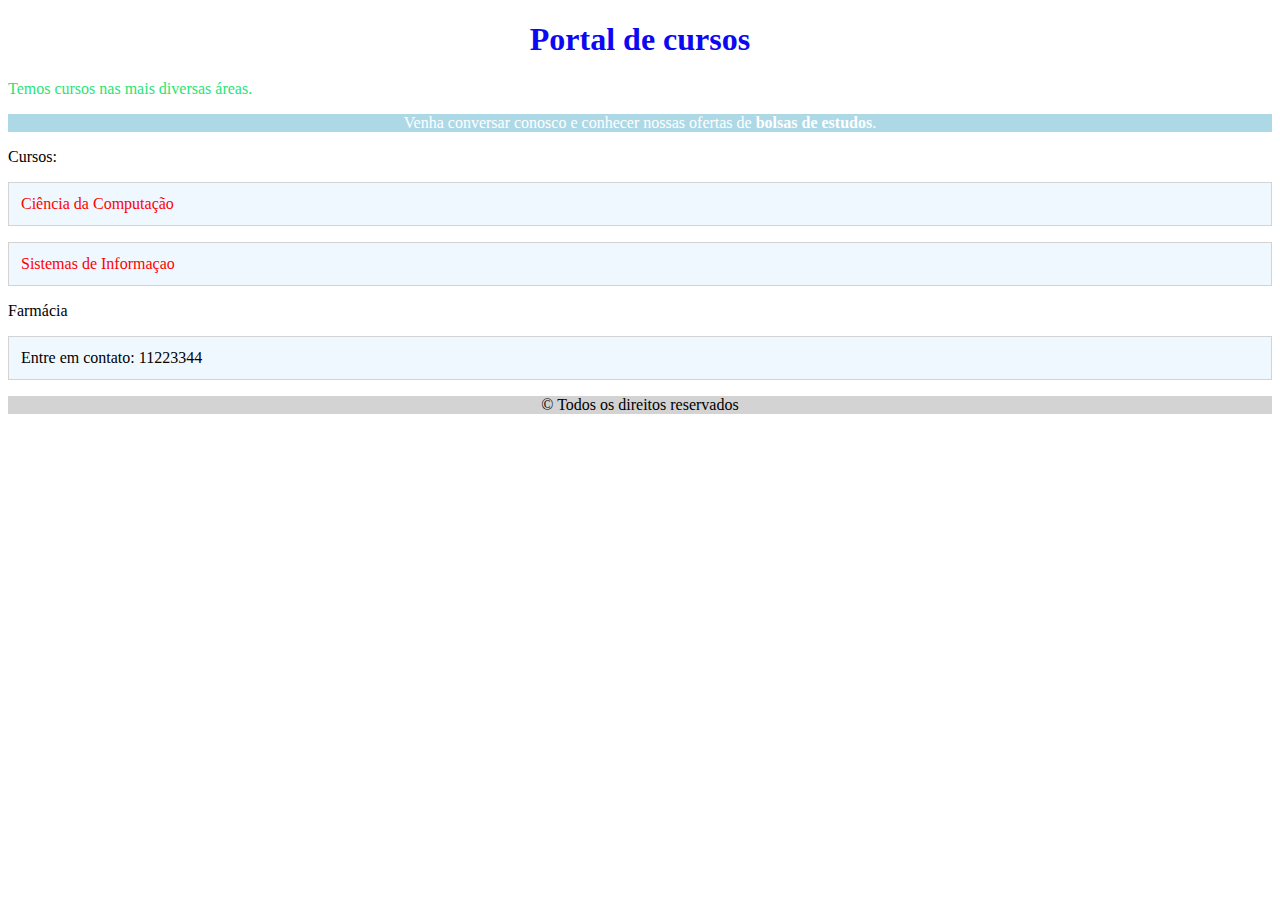
<file: index.html>
<!DOCTYPE html>
<html lang="pt-BR">

<head>
    <meta charset="utf-8">
    <link rel="stylesheet" href="css/styles.css">
    <title>Cursos</title>
</head>

<body>
    <h1 id="titulo">Portal de cursos</h1>
    <!-- css inline =  style="color:cornflowerblue"-->
    <p id="descricao">Temos cursos nas mais diversas áreas.</p>
    <p class="promocao nova">
        Venha conversar conosco e conhecer nossas ofertas
        de <strong>bolsas de estudos</strong>.
        <p>Cursos:</p>
        <p class="novo-curso">Ciência da Computação</p>
        <p class="novo-curso">Sistemas de Informaçao</p>
        <p>Farmácia</p>

        <!-- esse p tem somente classe -->
        <p id="contato" class="final-pagina">Entre em contato: 11223344</p>

        <!-- esse p tem id e classe. a ordem não importa -->
        <p id="rodape" class="final-pagina">&copy; Todos os direitos reservados</p>
    </p>
</body>

</html>
</file>
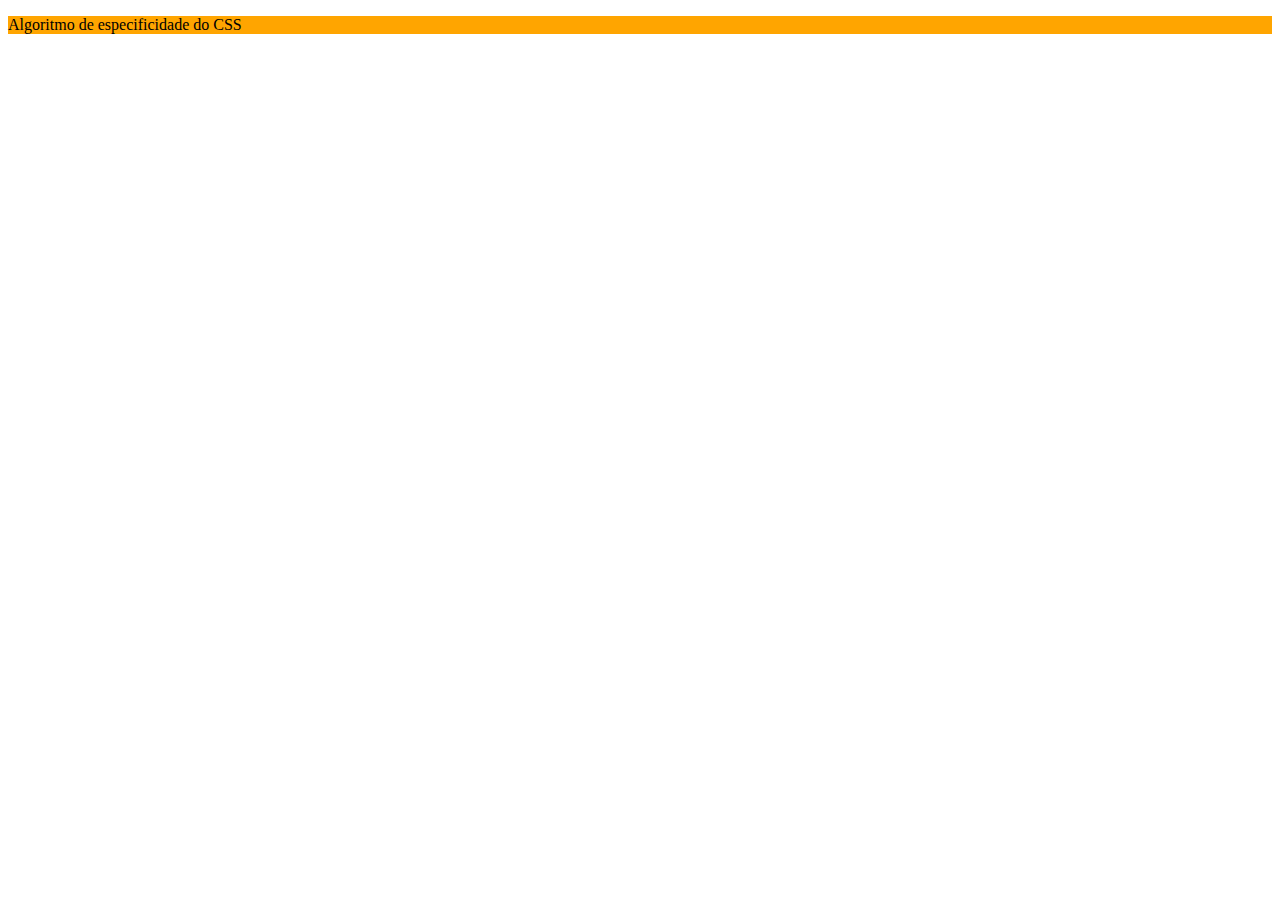
<file: cascata_especificidade.html>
<!DOCTYPE html>
<html lang="pt-BR">
    <head>
        <meta charset="utf-8">
        <link rel="stylesheet" href="css/cascata_especificidade.css">
        <title>Cascata e especificidade</title>
        <!-- o que prevalece é oq fica em ultimo (processamento de cima pra baixo) -->
    <style>
        /* o peso desse seletor é 100
        #titulo {
            color:blue;
        }
        o peso desse seletor é 10 
        .descricao {
            color:green;
        }
        o peso desse seletor é 1 
        p {
            color:red;
        } */

        main article {
            background-color: beige;
        }
        main > article {
            background-color: orange;
        }
    </style>
    </head>
    <body>
        <!-- main>article>p#titulo.descricao -->
        <main>
            <article>
                <p id="titulo" class="descricao">
                    Algoritmo de especificidade do CSS
                </p>
            </article>
        </main>
    </body>
</html>
</file>
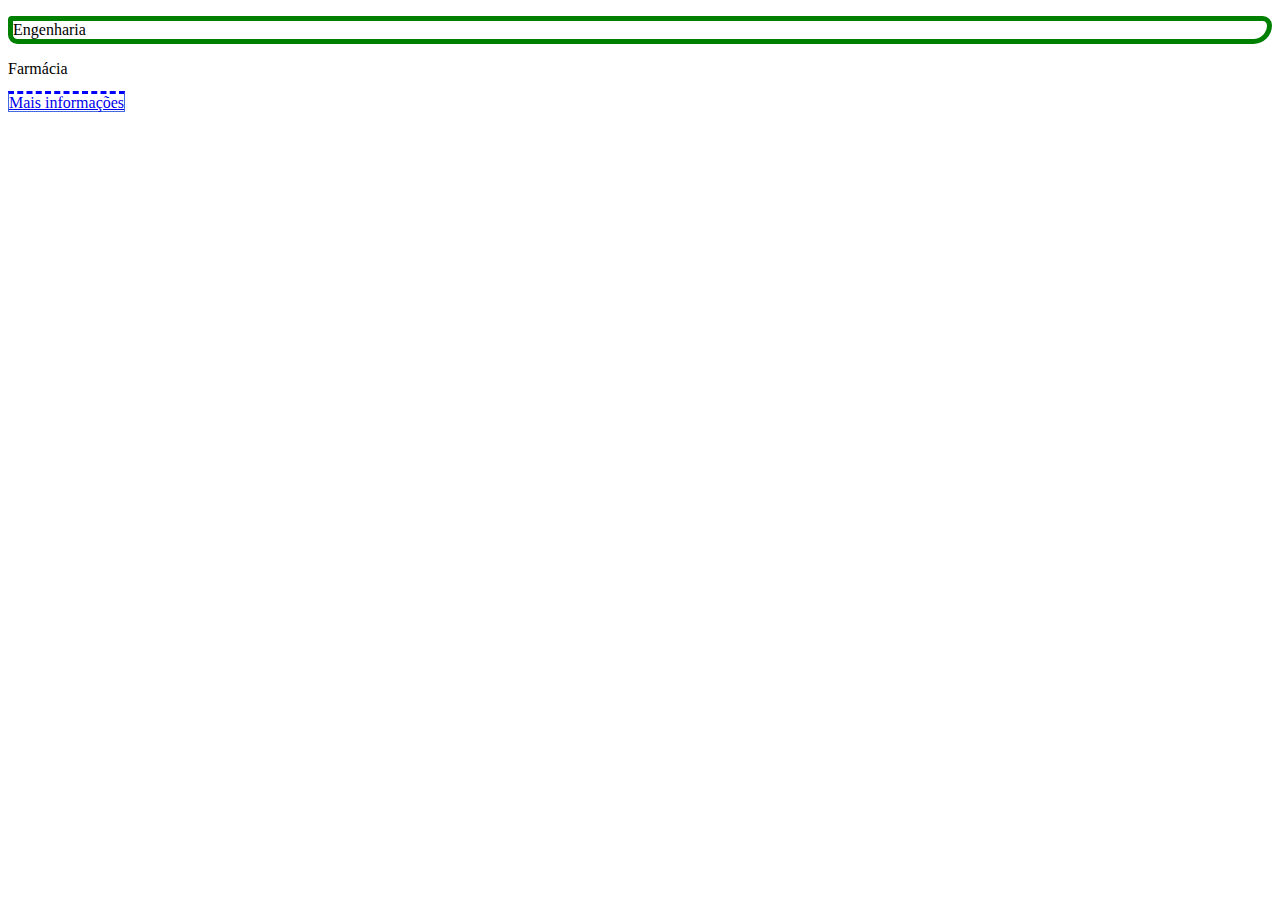
<file: exemplo_bordas.html>
<!DOCTYPE html>
<html lang="pt-BR">
<head>
    <meta charset="UTF-8">
    <title>Bordas</title>
    <style>
        a {
            border-width: thin;
            border-color: royalblue;
            border-style: solid;
             /* isso tudo de cima = a isso tudo de baixo */
            border:thin royalblue solid;

            border-top: 3px dashed blue;
            
        }
        .engenharia {
            border: 5px solid green;
            /* border-top-left-radius: 10px; */
            /* a partir do topo esquerdo sentido horário */
            border-radius: 20px 50px 100px;
        }
    </style>
</head>
<body>
    <!-- main>div#cursos>p.*2+a{Mais informações} -->
    <main>
        <div id="cursos">
            <p class="engenharia">Engenharia</p>
            <p class="farmacia">Farmácia</p>
            <a href="#">Mais informações</a>
        </div>
    </main>
</body>
</html>
</file>
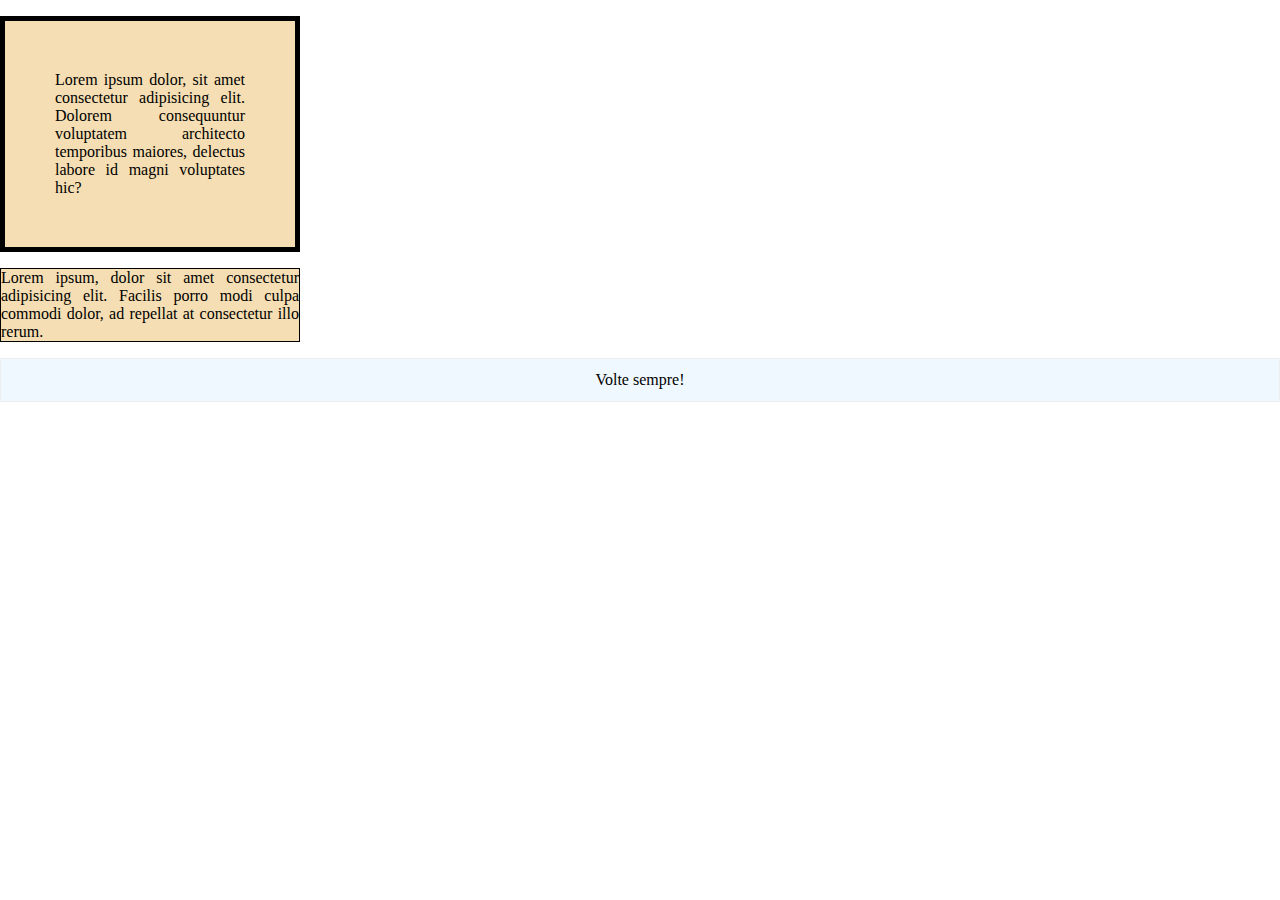
<file: exemplo_boxsizing.html>
<!DOCTYPE html>
<html lang="pt-BR">
<head>
    <meta charset="UTF-8">
    <title>Box Sizing</title>
    <style>
        body {
            margin: 0px;
        }
        .caixa1, .caixa2 {
            width: 300px;
            text-align: justify;
            background-color:wheat;
            border: 1px solid black;
        }
        .caixa1 {
            border:5px solid black;
            padding: 50px;
            box-sizing: border-box;
        }
        .caixa2 {
            box-sizing: border-box;
        }
        .rodape {
            background-color: aliceblue;
            padding: 12px;
            border: 1px solid #EEE;
            text-align: center;
        }
    </style>
</head>
<body>
    <!-- article>p.*2+footer.rodape -->
    <article>
        <p class="caixa1">
            Lorem ipsum dolor, sit amet consectetur adipisicing elit.
            Dolorem consequuntur voluptatem architecto temporibus maiores, delectus labore id magni voluptates hic?
        </p>
        <p class="caixa2">
            Lorem ipsum, dolor sit amet consectetur adipisicing elit.
            Facilis porro modi culpa commodi dolor, ad repellat at consectetur illo rerum.
        </p>
        <footer class="rodape">Volte sempre!</footer>
    </article>
</body>
</html>
</file>
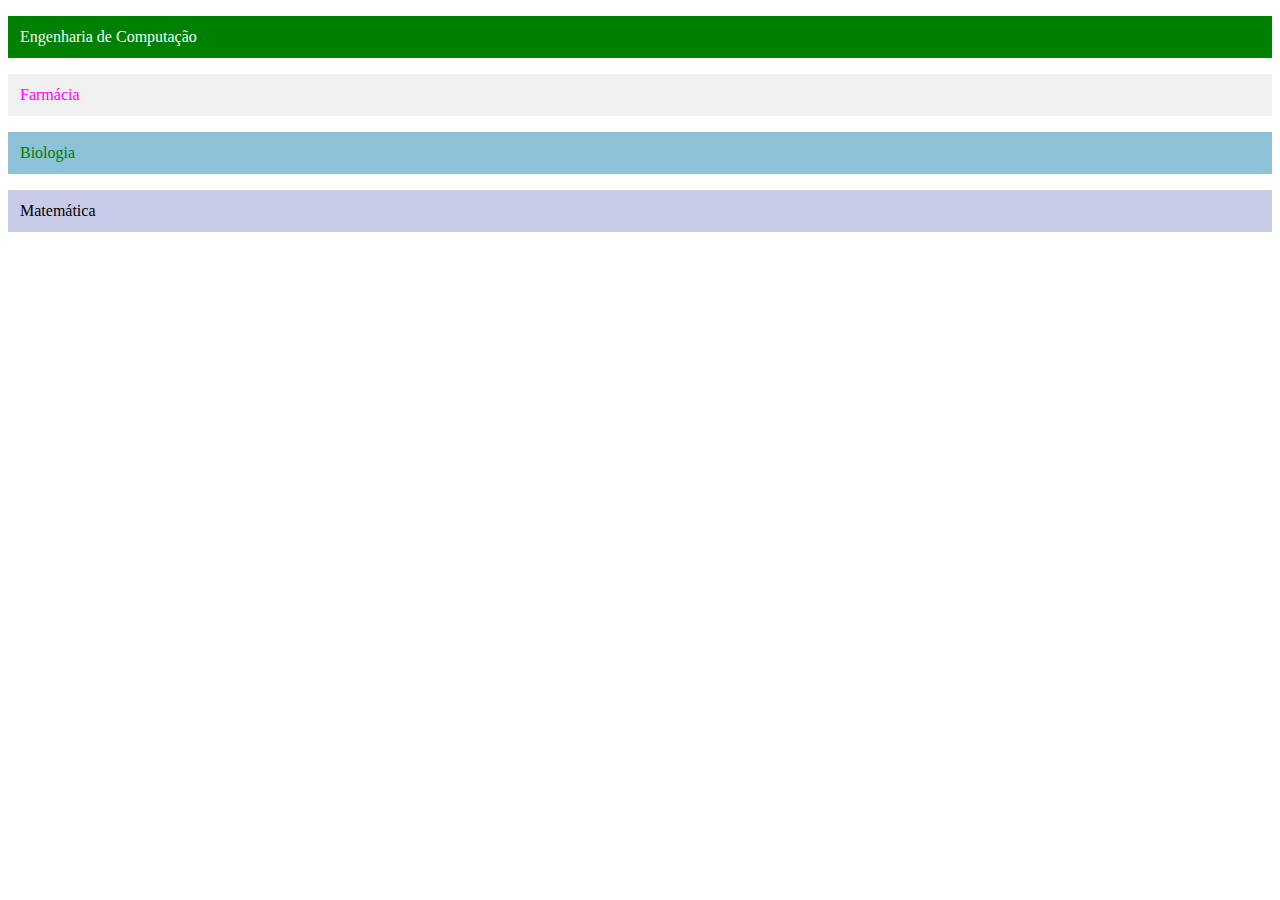
<file: exemplo_cores.html>
<!DOCTYPE html>
<html lang="pt-BR">
    <head>
        <meta charset="utf-8">
        <title>Cores</title>
        <style>
            p {
                padding: 12px;
            }

            .engenharia {
                background-color: green;
                color: azure;
            }

            .farmacia {
                color: rgb(255, 0, 255);
                background-color: rgb(240, 240, 240);
            }

            .biologia {
                color:#057805;
                background-color: #8DC2D9;
            }

            .matematica {
                color:#000;
                background-color: #c7cbe8;
            }
        </style>
    </head>
    <body>
        <!-- article#cursos>p.*4 -->
        <article id="cursos">
            <p class="engenharia">Engenharia de Computação</p>
            <p class="farmacia">Farmácia</p>
            <p class="biologia">Biologia</p>
            <p class="matematica">Matemática</p>
        </article>
    </body>
</html>
</file>
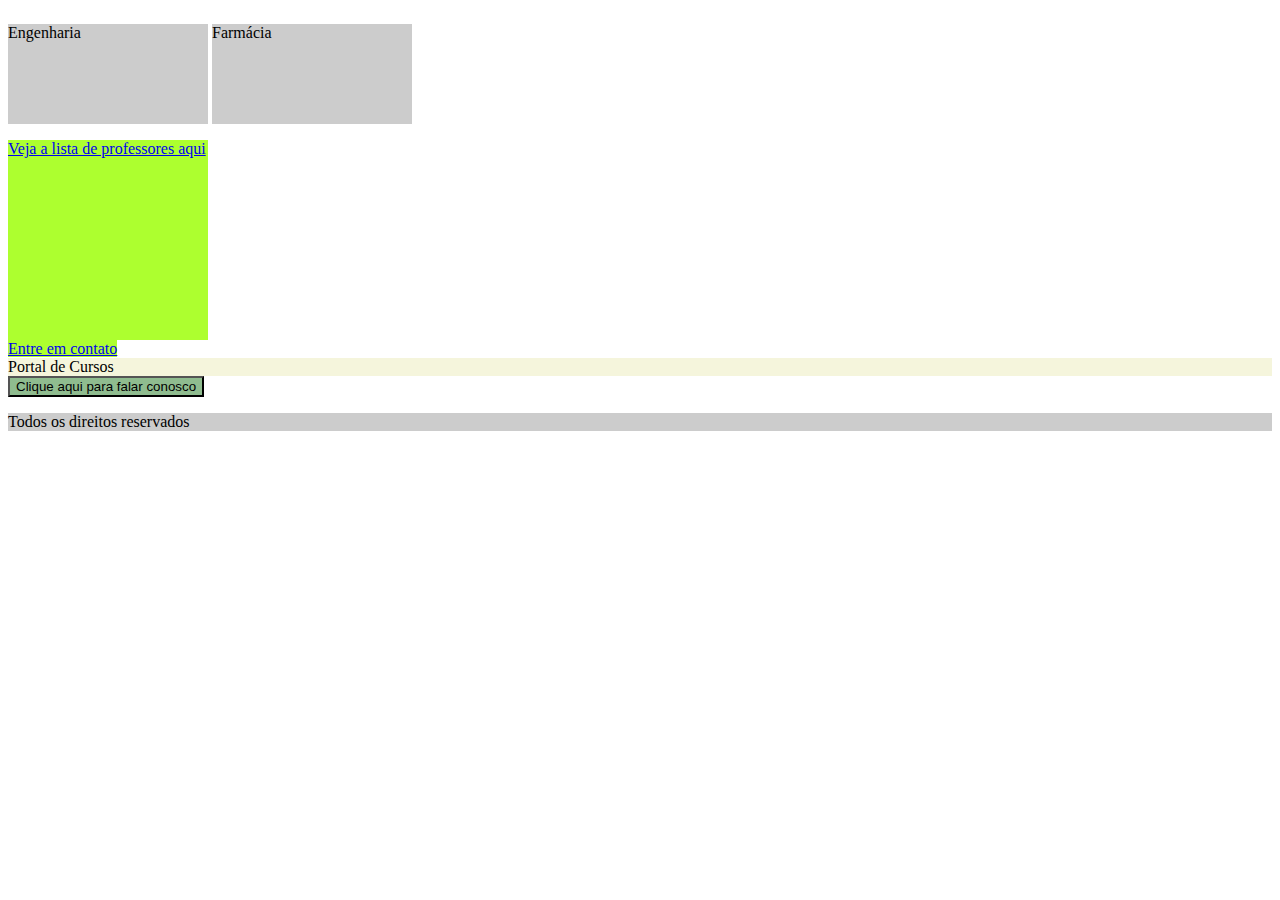
<file: exemplo_display.html>
<!DOCTYPE html>
<html lang="pt-BR">
<head>
    <meta charset="UTF-8">
    <title>Display</title>
    <style>
        p {
            background-color: #CCC;
        }
        a {
            background-color: greenyellow;
        }
        footer {
            background-color: beige;
        }
        button {
            background-color: darkseagreen;
        }

        .professores {
            display: block;
            width: 200px;
            height: 200px;
        }
        .engenharia {
            display: inline-block;
            width: 200px;
            height: 100px;
        }
        .farmacia {
            /* lado a lado pelo inline e block para especificar tamanho */
            display: inline-block;
            width: 200px;
            height: 100px;
        }
        .rodape {
            
        }
    </style>
</head>
<body>
    <!-- article#cursos -->
    <article id="cursos">
        <p class="engenharia">Engenharia</p>
        <p class="farmacia">Farmácia</p>
        <a href="#" class="professores">Veja a lista de professores aqui</a>
        <!-- a.contato{Entre em contato} -->
        <a href="#" class="contato">Entre em contato</a>
        <!-- footer.rodape{Portal de Cursos} -->
        <footer class="rodape">Portal de Cursos</footer>
        <!-- button.botao{Clique aqui para falar conosco} -->
        <button class="botao">Clique aqui para falar conosco</button>
        <!-- p{Todos os direitos reservados} -->
        <p>Todos os direitos reservados</p>
    </article>
</body>
</html>
</file>
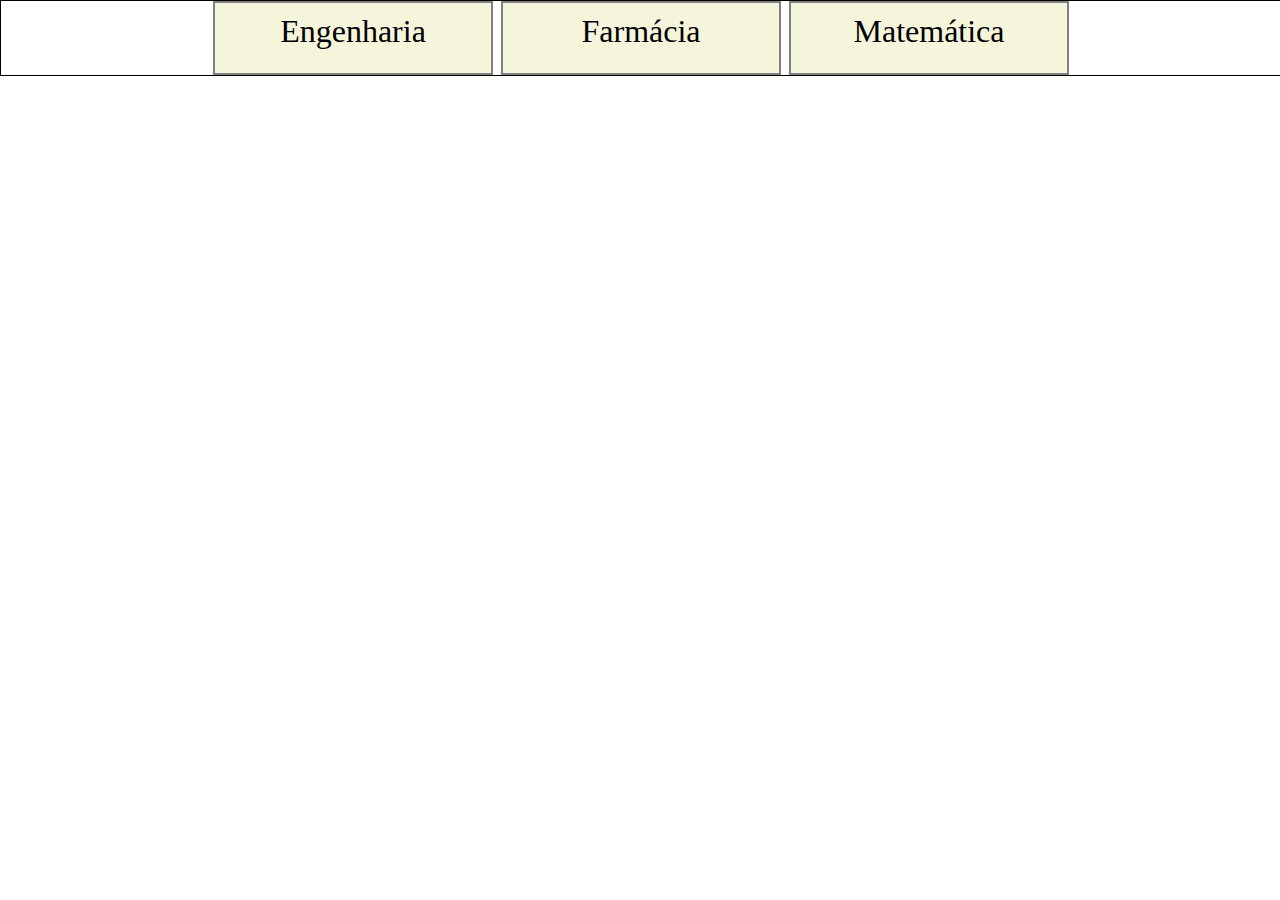
<file: exemplo_fixo-fluido.html>
<!DOCTYPE html>
<html lang="pt-BR">
<head>
    <meta charset="UTF-8">
    <meta name="viewport" content="width=device-width, initial-scale=1.0">
    <title>Layout fixo x fluido</title>
    <style>
        main {
            border: 1px solid black;
            width: 100%;
            margin: 0;
            text-align: center;
        }
        body {
            margin: 0;
            font-size: 32px;
        }
        .engenharia, .farmacia, .matematica {
            display: inline-block;
            border: 2px solid gray;
            background-color: beige;
            padding: 10px;
            width: 20%;
            height: 50px;
        }
    </style>
</head>
<body> 
    <main>
        <article class="engenharia">Engenharia</article>
        <article class="farmacia">Farmácia</article>
        <article class="matematica">Matemática</article>

        </article>
    </main>
</body>
</html>
</file>
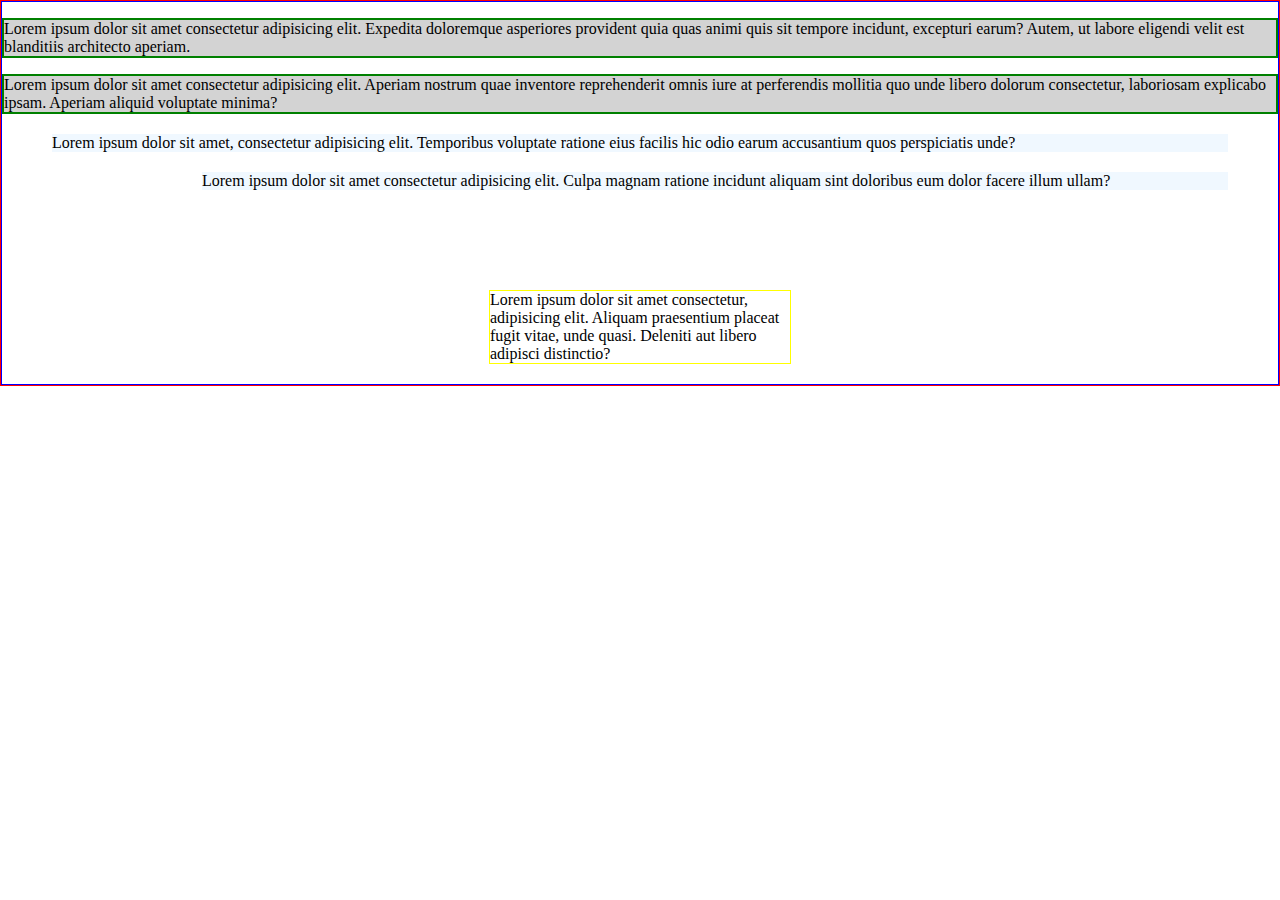
<file: exemplo_margin.html>
<!DOCTYPE html>
<html lang="en">
<head>
    <meta charset="UTF-8">
    <title>Margin</title>
    <style>
        .primeira, .segunda {
            background-color: lightgray;
            border: 2px solid green;
        }
        .primeira {
            margin-left: 0px;
        }
        .segunda {

        }
        body {
            border: 1px solid blue;
            margin:0
        }
        html {
            border: 1px solid red;
        }
        .terceira, .quarta {
            background-color: aliceblue;
        }
        .terceira {
            margin: 20px 50px;
        }
        .quarta {
            margin: 10px 50px 100px 200px;
        }
        .quinta {
            margin-top: 100px;
            border: 1px solid yellow;
            margin: 20px auto;
            width: 300px;
        }
    </style>
</head>
<body>
    <article>
        <p class="primeira"> Lorem ipsum dolor sit amet consectetur adipisicing elit. Expedita doloremque asperiores
            provident quia quas animi quis sit tempore incidunt, excepturi earum?
            Autem, ut labore eligendi velit est blanditiis architecto aperiam.
        </p>
        <p class="segunda"> Lorem ipsum dolor sit amet consectetur adipisicing elit. Aperiam nostrum
            quae inventore reprehenderit omnis iure at perferendis mollitia quo unde libero dolorum
            consectetur, laboriosam explicabo ipsam. Aperiam aliquid voluptate minima?
        </p>
        <p class="terceira">Lorem ipsum dolor sit amet, consectetur adipisicing elit.
            Temporibus voluptate ratione eius facilis hic odio earum accusantium quos perspiciatis unde?</p>
        <p class="quarta">Lorem ipsum dolor sit amet consectetur adipisicing elit.
            Culpa magnam ratione incidunt aliquam sint doloribus eum dolor facere illum ullam?
        </p>
        <p class="quinta">Lorem ipsum dolor sit amet consectetur, adipisicing elit.
            Aliquam praesentium placeat fugit vitae, unde quasi. Deleniti aut libero adipisci distinctio?</p>
    </article>
</body>
</html>
</file>
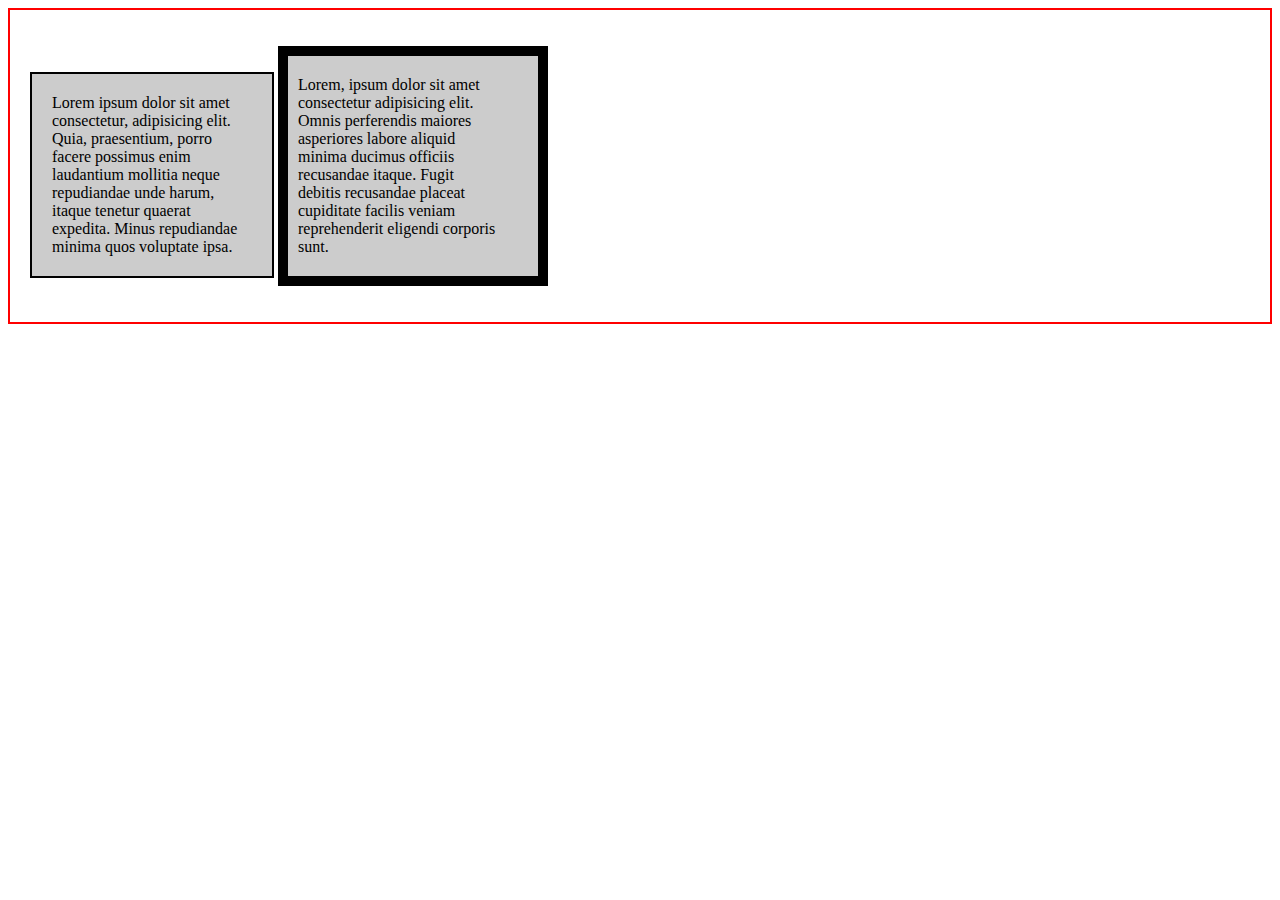
<file: exemplo_padding.html>
<!DOCTYPE html>
<html lang="pt-BR">
<head>
    <meta charset="UTF-8">
    <title>Padding</title>
    <style>
        .primeiro, .segundo {
            display: inline-block;
            width: 200px;
            border: 2px solid black;
            background-color: #CCC;
        }
        .primeiro {
            padding: 20px;
        }
        .segundo {
            border:10px solid black;
            padding: 20px 40px;
            padding-left:10px;
        }
        body {
            border: 2px solid red;
            padding: 20px
        }
    </style>
</head>
<body> 
    <article>
        <p class="primeiro">
            Lorem ipsum dolor sit amet consectetur, adipisicing elit.
            Quia, praesentium, porro facere possimus enim laudantium mollitia neque repudiandae unde
            harum, itaque tenetur quaerat expedita. Minus repudiandae minima quos voluptate ipsa.
        </p>
        <p class="segundo">
            Lorem, ipsum dolor sit amet consectetur adipisicing elit. Omnis perferendis maiores asperiores 
            labore aliquid minima ducimus officiis recusandae itaque.
             Fugit debitis recusandae placeat cupiditate facilis veniam reprehenderit eligendi corporis sunt.
        </p>
    </article>
    
</body>
</html>
</file>
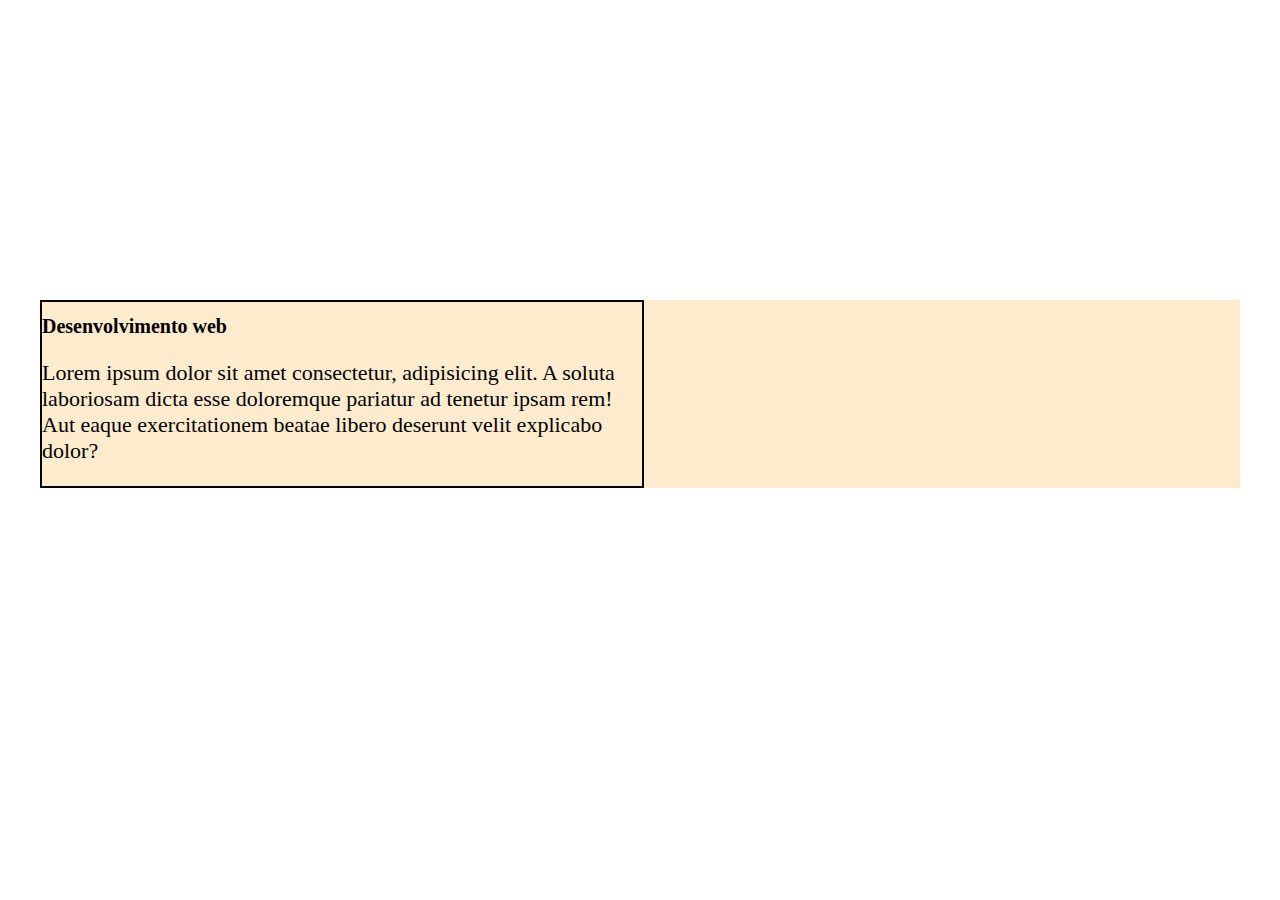
<file: exemplo_percentual.html>
<!DOCTYPE html>
<html lang="pt-BR">
<head>
    <meta charset="UTF-8">
    <title>Percentuais</title>
    <style>
        
        html {
            font-size: 62.5%;
        }

        /* 200% do padrão do navegador q eh 16px */
        article {
            /* font-size: 200%; */
            width: 50%;
            border: 2px solid black;
            margin-top: 25%;
        }
        p {
            font-size: 220%;
        }
        .principal {
            width: 1200px;
            background-color: blanchedalmond;
            margin: 0 auto;
        }
    </style>
</head>
<body>
    <main class="principal">
        <article class="postagens">
            <h1>
                Desenvolvimento web
            </h1>
            <p>Lorem ipsum dolor sit amet consectetur, adipisicing elit.
                A soluta laboriosam dicta esse doloremque pariatur ad tenetur ipsam rem!
                Aut eaque exercitationem beatae libero deserunt velit explicabo dolor?</p>
        </article>
    </main>
</body>
</html>
</file>
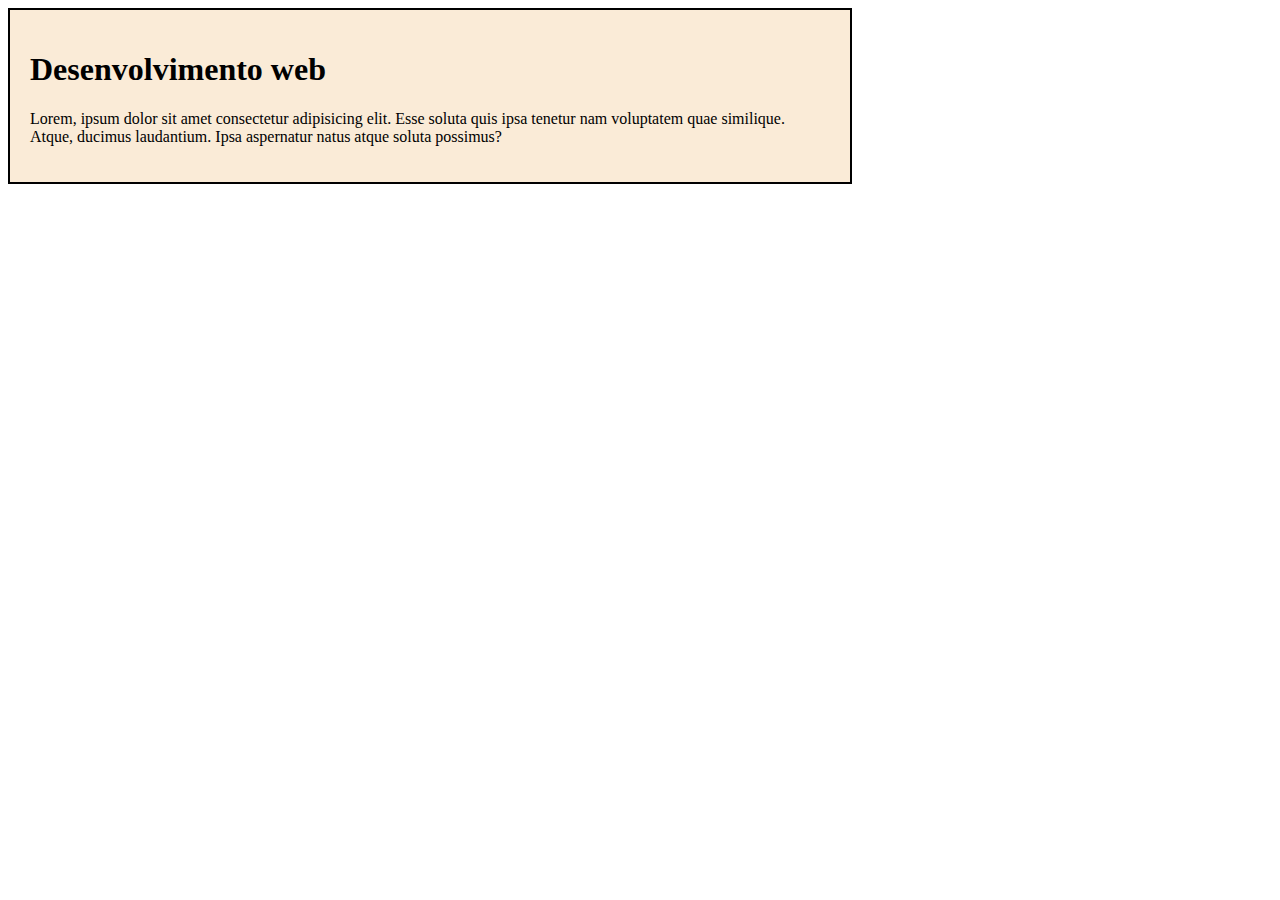
<file: exemplo_pixel.html>
<!DOCTYPE html>
<html lang="pt-BR">
<head>
    <meta charset="UTF-8">
    <title>Pixels</title>
    <style>
        body {
            /* tamanho da fonte personalizado */
            font-size: 16px;
        }
        article {
            width: 800px;
            background-color: antiquewhite;
            border: 2px solid black;
            padding: 20px;
        }
    </style>
</head>
<body>
    <article>
        <h1>Desenvolvimento web</h1>
        <p>Lorem, ipsum dolor sit amet consectetur adipisicing elit.
        Esse soluta quis ipsa tenetur nam voluptatem quae similique.
        Atque, ducimus laudantium. Ipsa aspernatur natus atque soluta possimus?</p>
    </article>
    
</body>
</html>
</file>
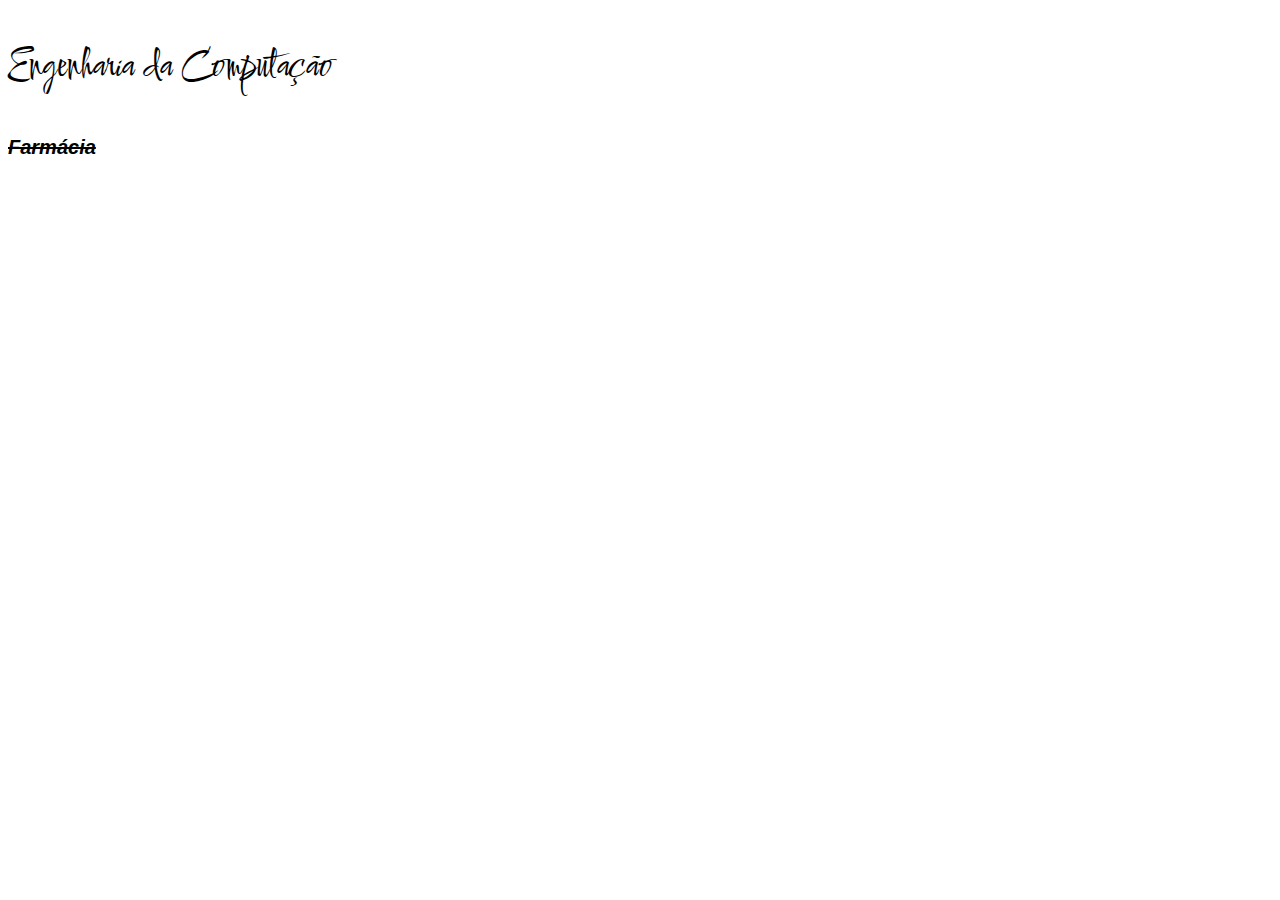
<file: exemplo_texto.html>
<!DOCTYPE html>
<html lang="pt-BR">

<head>
    <meta charset="UTF-8">
    <title>Formatação de texto</title>
    <link rel="preconnect" href="https://fonts.googleapis.com">
    <link rel="preconnect" href="https://fonts.gstatic.com" crossorigin>
    <link href="https://fonts.googleapis.com/css2?family=Comforter&display=swap" rel="stylesheet">
    <style>
        .engenharia {
            font-family: 'Comforter', cursive;
            font-size: 40px;
        }

        .farmacia {
            /* família de fontes */
            font-family: Arial, Helvetica, sans-serif; 
            /* tamanho */
            font-size: 40px; 
            /* itálico */
            font-style: italic;
            /* negrito */
            font-weight: bold;

            /* isso tudo de cima = a isso tudo de baixo */
            font: italic bold 20px Arial, Helvetica, sans-serif;
            
            text-decoration: line-through;
        }
    </style>
</head>
<body>
    <!-- main>article#cursos>p.*2 -->
    <main>
        <article id="cursos">
            <p class="engenharia">Engenharia da Computação</p>
            <p class="farmacia">Farmácia</p>
        </article>
    </main>
</body>

</html>
</file>
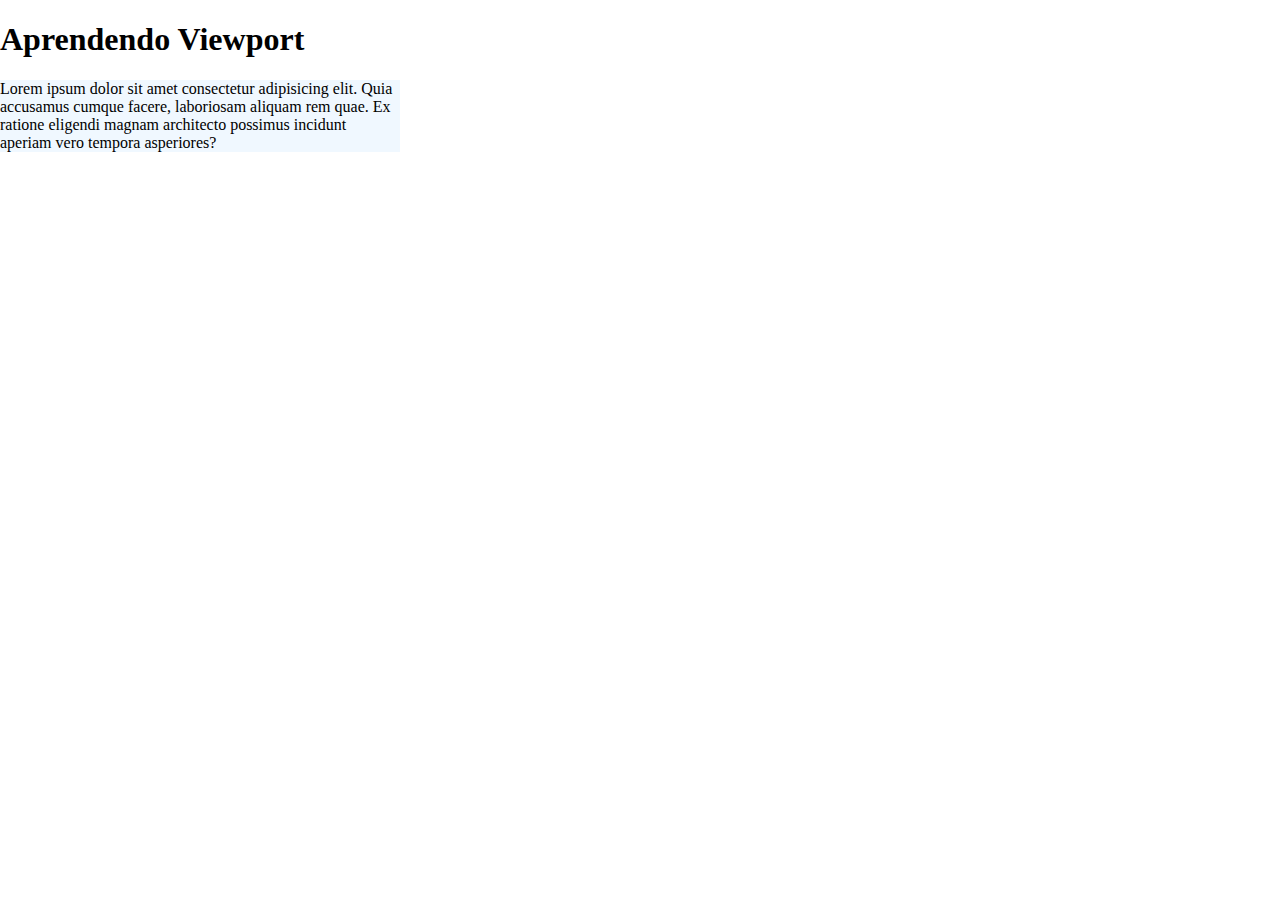
<file: exemplo_viewport.html>
<!DOCTYPE html>
<html lang="pt-BR">
<head>
    <meta charset="UTF-8">
    <meta name="viewport" content="width=device-width, initial-scale=1.0">
    <title>Viewport</title>
    <style>
        body {
            margin: 0;
        }
        p {
            background-color: aliceblue;
            width: 400px;
        }
    </style>
</head>
<body>
    <main>
        <h1>Aprendendo Viewport</h1>
        <p>Lorem ipsum dolor sit amet consectetur adipisicing elit. 
           Quia accusamus cumque facere, laboriosam aliquam rem quae.
           Ex ratione eligendi magnam architecto possimus incidunt aperiam vero tempora asperiores?</p>
    </main>
    
</body>
</html>
</file>
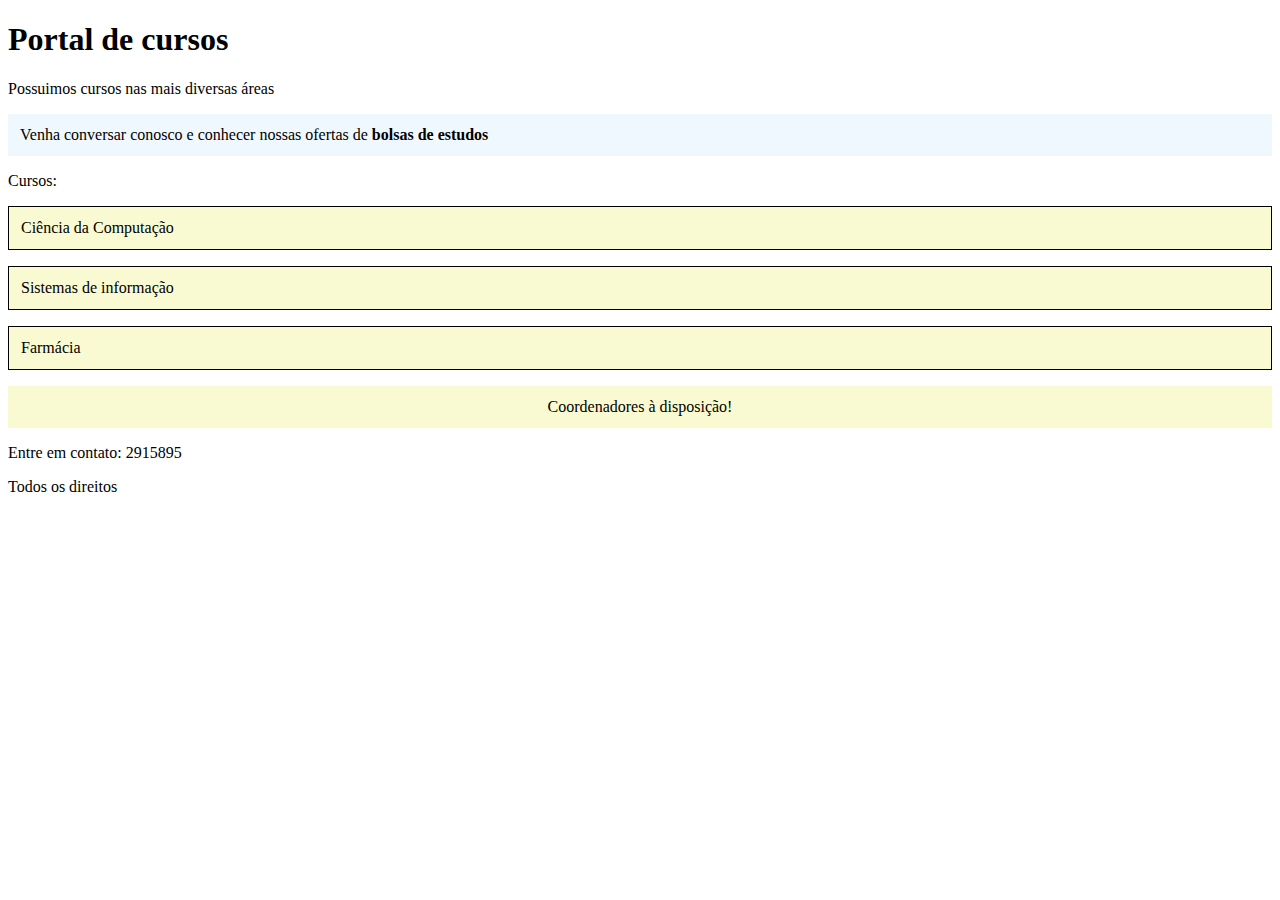
<file: mais_seletores.html>
<!DOCTYPE html>
<html lang="pt-BR">
    <head>
        <meta charset="utf-8">
        <title>Mais seletores</title>
        <style>
            article p {
                padding: 12px;
                background-color: lightgoldenrodyellow;
            }

            /* esse é um seletor CSS de filho direto */
            article > p {
                border: 1px solid black;
            }
            
            /* , é "e" ou "ou" */
            #principal p.promocao {
                padding: 12px;
                background-color: aliceblue;
            }

            p.coordenadores {
                text-align: center;
            }
        </style>
    </head>
    <body>
        <main id="principal">
            <h1 id="titulo"> Portal de cursos</h1>

            <p id="descricao">Possuimos cursos nas mais diversas áreas</p>

            <p class="promocao nova">Venha conversar conosco e conhecer nossas ofertas de <strong>bolsas de estudos</strong></p>

            <p>Cursos:</p>
            <article>
                <p class="novo-curso">Ciência da Computação</p>
                <p class="novo-curso">Sistemas de informação</p>
                <p class="curso">Farmácia</p>
                <section>
                    <!-- p.coordenadores{Coordenadores à disposição!} -->
                    <p class="coordenadores">Coordenadores à disposição!</p>
                </section>
            </article>

            <!-- p#.final-pagina*2 -->
            <p id="contato" class="final-pagina">Entre em contato: 2915895</p>
            <p id="rodape" class="final-pagina">Todos os direitos</p>
        </main>
    </body>
</html>
</file>
<file: css/styles.css>
/*h1 {color:blueviolet;}
h1 é um seletor CSS
color: green é uma regra CSS
p {color:darkseagreen;}
p é um seletor CSS
color: darkseagreen é uma regra CSS*/

/*esse é um seletor por id*/
#titulo {
    color:rgb(12, 8, 243);
    text-align: center;
}
/*esse é um seletor por tipo e id*/
p#descricao {
    color:rgb(40, 228, 118)
}

/*esse é um seletor por classe*/
/*.promocao {
    text-align: center;
    background-color: lightblue;
} */

/* esse é um seletor por tipo e classe*/
p.promocao {
    text-align: center;
    background-color: lightblue;

}

.nova {
    color:white
}

/*todo p que tenha a classe final-pagina e cujo id seja rodape*/
p.final-pagina#rodape{
    background-color: lightgray;
    text-align: center;
}

.curso, .novo-curso, #contato {
    background-color: aliceblue;
    padding: 12px;
    border:1px solid lightgrey;  
}

.novo-curso {
    color:red;
}
/*
.curso {
    background-color: aliceblue;
}

.novo-curso {
    background-color: aliceblue;
    color:red
} */
</file>
<file: css/cascata_especificidade.css>
/* p {
    color:red !important;
} */
</file>
